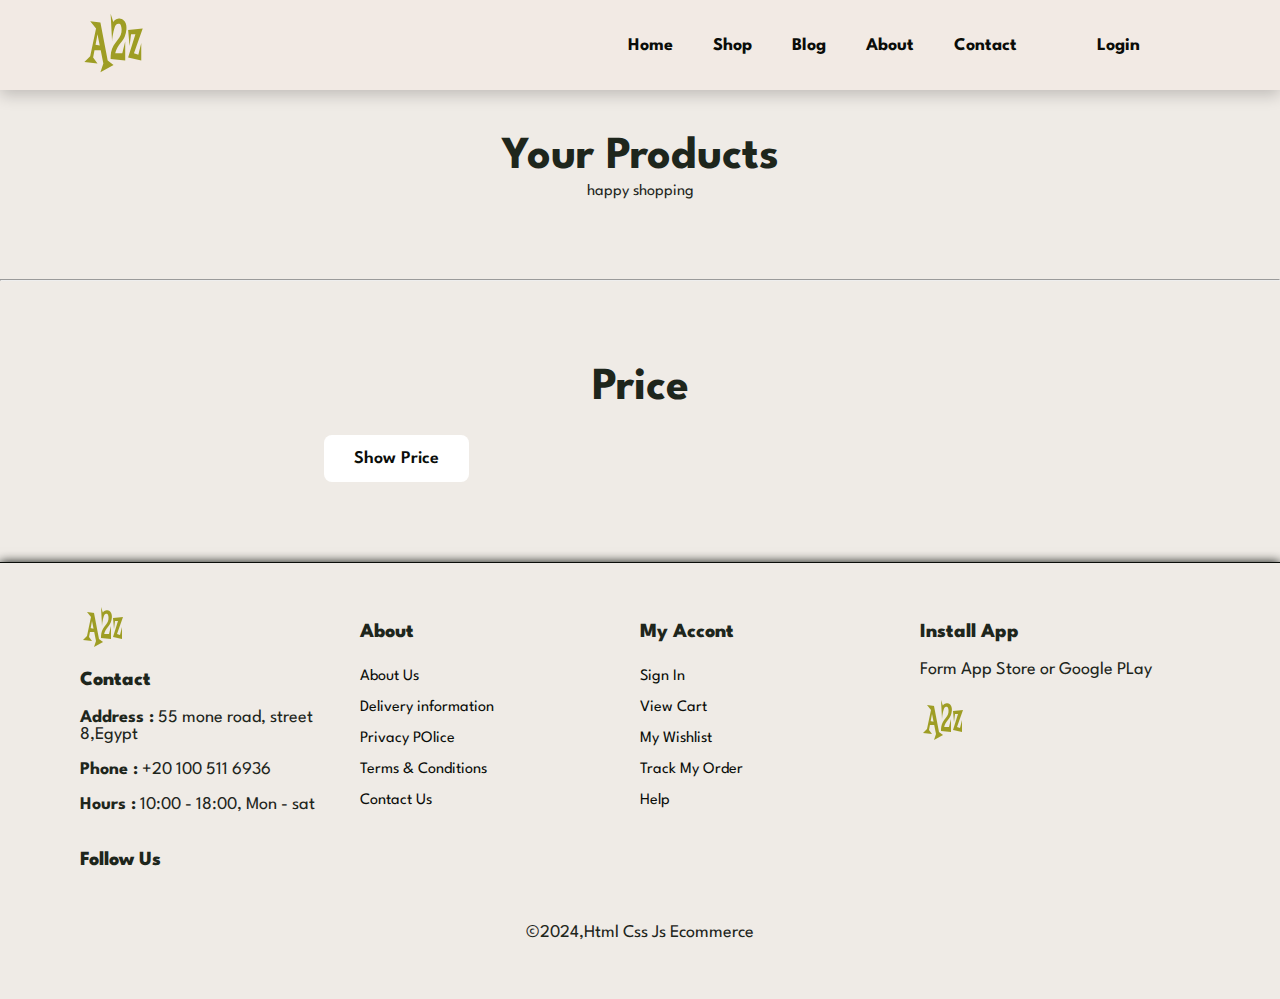
<file: cart.html>
<!DOCTYPE html>
<html lang="en">

<head>
  <meta charset="UTF-8" />
  <meta name="viewport" content="width=device-width, initial-scale=1.0" />
  <title>cart</title>
  <!-- icon -->
  <link rel="icon" href="./img/icoms/icons8-a2z-48.png">
  <!-- style -->
  <link rel="stylesheet" href="./css/style.css" />
  <link rel="stylesheet" href="./css/cart.css" />
  <!-- font -->
  <link rel="preconnect" href="https://fonts.googleapis.com" />
  <link rel="preconnect" href="https://fonts.gstatic.com" crossorigin />
  <link
    href="https://fonts.googleapis.com/css2?family=League+Spartan:wght@100;200;300;400;500;600;700;800;900&display=swap"
    rel="stylesheet" />
  <!-- fontawsome -->
  <link rel="stylesheet" href="https://cdnjs.cloudflare.com/ajax/libs/font-awesome/6.5.1/css/all.min.css"
    integrity="sha512-DTOQO9RWCH3ppGqcWaEA1BIZOC6xxalwEsw9c2QQeAIftl+Vegovlnee1c9QX4TctnWMn13TZye+giMm8e2LwA=="
    crossorigin="anonymous" referrerpolicy="no-referrer" />
  <!--  -->

</head>

<body>
  <section id="header">
    <!-- logo -->
    <a href="#">
      <svg xmlns="http://www.w3.org/2000/svg" x="0px" y="0px" width="70" height="70" viewBox="0 0 48 48">
        <polygon fill="#9e9d24" points="34,26 33,15 43,14 37,31 40,32 42,24 42,36 33,34 38,18 35,18"></polygon>
        <path fill="#9e9d24"
          d="M14,44l9-5l-4-3l-5-26L7,9l4,5L7,33l-4,4l9,1l-3-4l0.938-5H14.2l1.8,9L14,44z M10.663,25.133L12,18	l1.542,7.708L10.663,25.133z">
        </path>
        <path fill="#9e9d24"
          d="M25.596,27.2c0.682-1.177,1.571-2.286,2.511-3.485c0.932-1.19,1.941-2.527,2.589-4.161	c0.644-1.602,0.987-3.2,1.142-4.909c0.097-1.693,0.048-3.52-1.109-5.38c-0.306-0.453-0.703-0.906-1.225-1.276	c-0.524-0.362-1.172-0.617-1.815-0.7c-0.7-0.081-1.125-0.011-1.635,0.064c-0.501,0.1-1.016,0.262-1.497,0.526	c-0.725,0.377-1.325,0.986-1.712,1.658L21,4l1,19c0-1.94,0.471-4.581,0.955-6.792c0.041-0.169,0.081-0.339,0.123-0.508	c0.197-0.804,0.411-1.605,0.677-2.389c0.231-0.681,0.452-1.377,0.979-1.896c0.403-0.396,0.944-0.661,1.509-0.688	c0.412-0.019,0.832,0.095,1.173,0.328c0.359,0.245,0.539,0.649,0.668,1.054c0.253,0.798,0.416,1.623,0.448,2.46	c0.068,1.286-0.144,2.688-0.619,3.872c-0.881,2.352-3.237,4.424-4.87,7.288c-0.824,1.421-1.43,3.029-1.725,4.663	C21,32.027,21.011,33.555,21,35l10,1V23l-2,8h-4.815c0.004-0.022,0.005-0.044,0.009-0.066C24.432,29.612,24.913,28.373,25.596,27.2z">
        </path>
      </svg>
    </a>
    <!-- links -->
    <div>
      <ul id="navbar">
        <li><a  href="./index.html">Home</a></li>
        <li><a href="#">Shop</a></li>
        <li><a href="#">Blog</a></li>
        <li><a href="#">About</a></li>
        <li><a href="#">Contact</a></li>
        <li>
          <lord-icon id="Shopping_cart" src="https://cdn.lordicon.com/lwumwgrp.json" trigger="hover"
            colors="primary:#eee966,secondary:#f24c00,tertiary:#ffffff" style="width:40px;height:40px">
          </lord-icon>
          <span class="badge"></span>
          <div class="carts_products">
            <div></div>
            <button onclick="window.location='./cart.html'" class="btn">view all products</button>
          </div>
        </li>
        <li><a id="login" href="./login.html">Login</a>
          <a id="user_info" href="#"></a>
        </li>
        <li><a id="logout">Log Out</a>
        </li>
        <a href="#" id="close_bar"><i class="fas fa-times"></i></a>
      </ul>
    </div>
    <div id="mobile">
      <i class="fas fa-shopping-bag" onclick="window.location='./cart.html'"></i>
      <i id="bar" class="fas fa-outdent"></i>

    </div>
  </section>

  <section id="products" class="section-p1">
    <h2>Your Products</h2>
    <p>happy shopping </p>
    <div class="product_items product_items_1">
    </div>
  </section>

  <hr>
  <section id="Prices" class="section-m1 section-p1">
    <h2>Price</h2>
    <div>
      <button id="showPrice" class="btn">Show Price</button>
      <h3></h3>
    </div>
  </section>

  <footer class="section-p1">
    <div class="col">
      <img src="./img/icoms/icons8-a2z-48.png" alt="">
      <h4>Contact</h4>
      <p><strong>Address :</strong> 55 mone road, street 8,Egypt</p>
      <p><strong>Phone :</strong> +20 100 511 6936</p>
      <p><strong>Hours :</strong> 10:00 - 18:00, Mon - sat</p>
      <div class="follow">
        <h4>Follow Us</h4>
        <div class="follow-icons">
          <i class="fab fa-facebook-f"></i>
          <i class="fab fa-twitch"></i>
          <i class="fab fa-youtube "></i>
          <i class="fab fa-pinterest-p"></i>
          <i class="fab fa-instagram "></i>
        </div>
      </div>
    </div>
    <div class="col">
      <h4>About</h4>
      <a href="#">About Us</a>
      <a href="#">Delivery information</a>
      <a href="#">Privacy POlice</a>
      <a href="#">Terms & Conditions</a>
      <a href="#">Contact Us</a>
    </div>
    <div class="col">
      <h4>My Accont</h4>
      <a href="#">Sign In</a>
      <a href="#">View Cart</a>
      <a href="#">My Wishlist</a>
      <a href="#">Track My Order</a>
      <a href="#">Help</a>
    </div>
    <div class="col install">
      <h4>Install App</h4>
      <p>Form App Store or Google PLay</p>
      <div class="row">
        <img src="./img/icoms/icons8-a2z-48.png" alt="">
      </div>
    </div>
    <div class="copyright">
      <p>&copy;2024,Html Css Js Ecommerce</p>
    </div>
  </footer>
  <!-- js -->
  <!-- icon -->
  <script src="https://cdn.lordicon.com/lordicon.js"></script>
  <script src="./js/user.js"></script>
  <script src="./js/cart.js"></script>

</body>

</html>
</file>
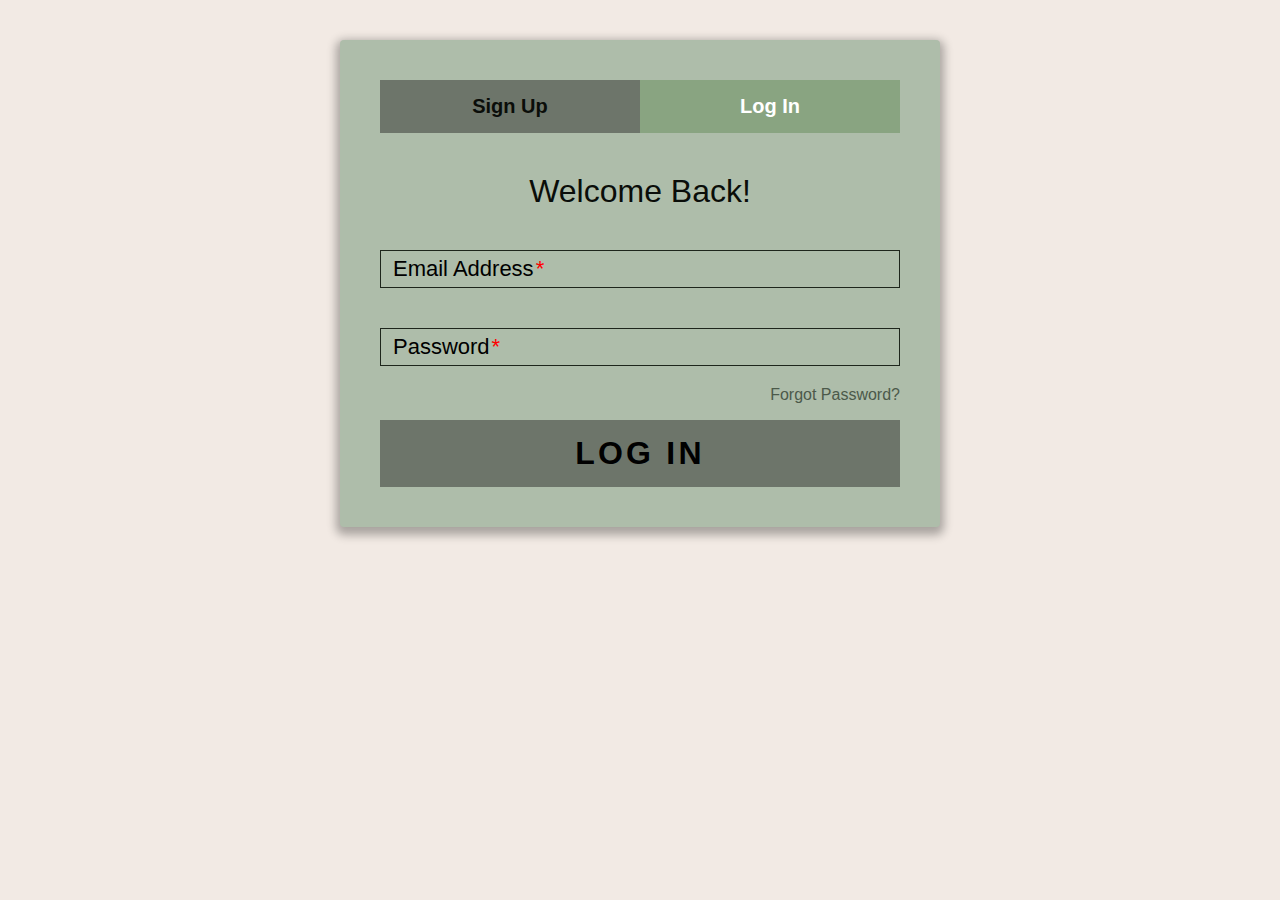
<file: login.html>
<!DOCTYPE html>
<html lang="en">

<head>
  <meta charset="UTF-8">
  <meta name="viewport" content="width=device-width, initial-scale=1.0">
  <title>login</title>
  <!-- icon -->
  <link rel="icon" href="./img/icoms/icons8-a2z-48.png">
  <link rel="stylesheet" href="./css/login&sign.css">
</head>

<body>
  <div class="form">

    <ul class="tab-group">
      <li class="tab "><a href="./sign.html">Sign Up</a></li>
      <li class="tab active"><a href="./login.html">Log In</a></li>
    </ul>

    <div id="login">
      <h1>Welcome Back!</h1>

      <form  method="post">

        <div class="field-wrap">
          <label>
            Email Address<span class="req">*</span>
          </label>
          <input id="email" type="email" required autocomplete="off" onclick="focus_l(this) " />
        </div>

        <div class="field-wrap">
          <label>
            Password<span class="req">*</span>
          </label>
          <input id="password" type="password" required autocomplete="off" onclick="focus_l(this)" />
        </div>

        <p class="forgot"><a href="#">Forgot Password?</a></p>

        <button id="login_btn" class="button button-block">Log In</button>

      </form>

    </div>
  </div>
  <script src="./js/login$sign.js"></script>
  <script src="./js/login.js"></script>

</body>

</html>
</file>
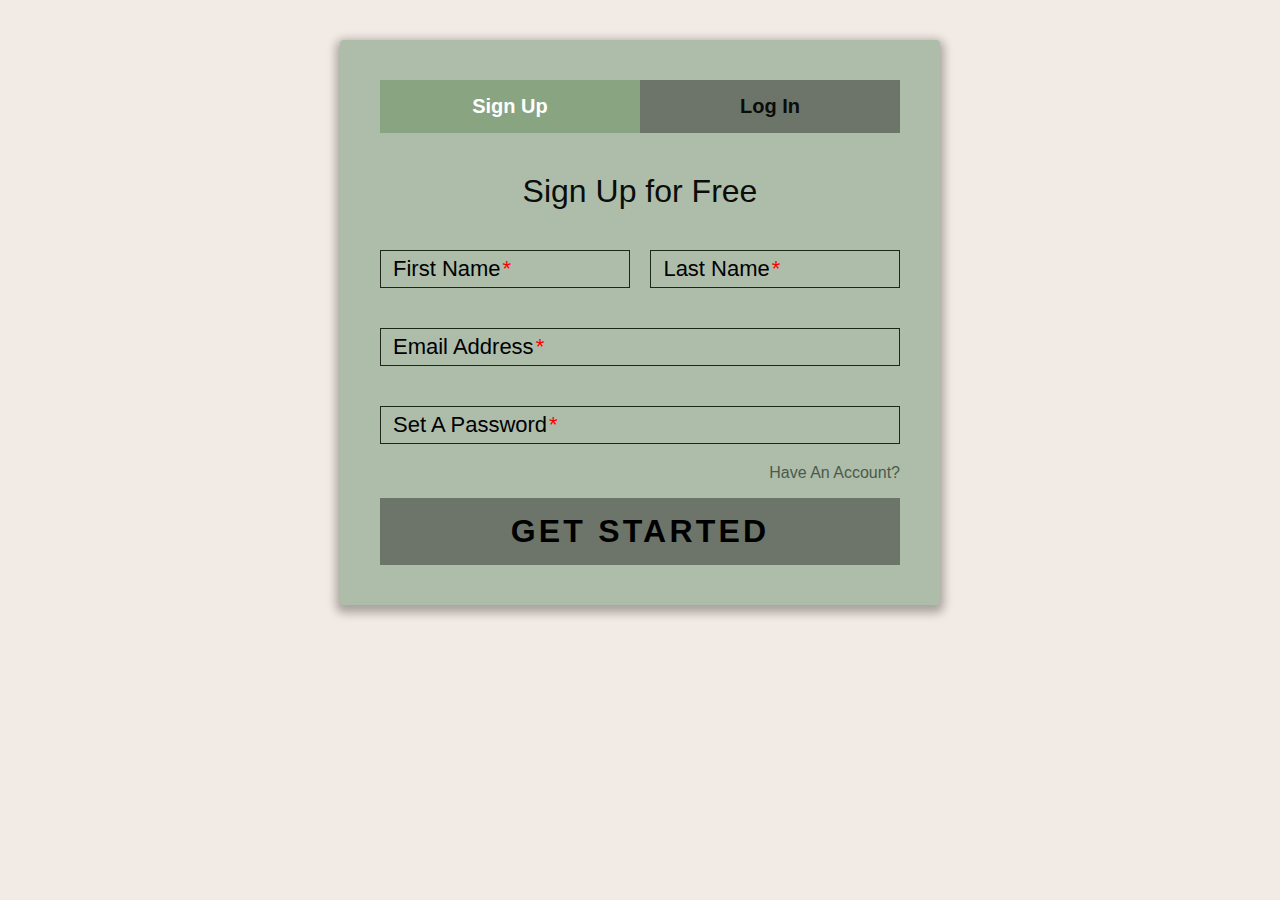
<file: sign.html>
<!DOCTYPE html>
<html lang="en">

<head>
  <meta charset="UTF-8">
  <meta name="viewport" content="width=device-width, initial-scale=1.0">
  <title>sign in</title>
  <!-- icon -->
  <link rel="icon" href="./img/icoms/icons8-a2z-48.png">
  <link rel="stylesheet" href="./css/login&sign.css">
</head>

<body>
  <div class="form">

    <ul class="tab-group">
      <li class="tab active"><a href="./sign.html">Sign Up</a></li>
      <li class="tab"><a href="./login.html">Log In</a></li>
    </ul>

    <div class="tab-content">
      <div id="signup">
        <h1>Sign Up for Free</h1>

        <!-- <form action="/" method="post"> -->

        <div class="top-row">
          <div class="field-wrap">
            <label>
              First Name<span class="req">*</span>
            </label>
            <input id="firstName" onfocus="focus_l(this)" type="text" required autocomplete="off" />
          </div>

          <div class="field-wrap">
            <label>
              Last Name<span class="req">*</span>
            </label>
            <input id="lastName" onfocus="focus_l(this)" type="text" required autocomplete="off" />
          </div>
        </div>

        <div class="field-wrap">
          <label>
            Email Address<span class="req">*</span>
          </label>
          <input id="email" type="email" required autocomplete="off" onclick="focus_l(this) " />

        </div>

        <div class="field-wrap">
          <label>
            Set A Password<span class="req">*</span>
          </label>
          <input type="password" id="password" onclick="focus_l(this)"  required autocomplete="off" />
        </div>
        <p class="forgot"><a href="./login.html">Have An Account?</a></p>

        <button id="get_started" type="submit" class="button button-block">Get Started</button>

        </form>

      </div>



    </div><!-- tab-content -->

  </div> <!-- /form -->
  <script src="./js/login$sign.js"></script>
  <script src="./js/sign.js"></script>
</body>

</html>
</file>
<file: css/style.css>
:root {
  --my-coler-1: #f2eae4;
  --my-coler-2: #aebdaa;
  --my-coler-3: #4c594a;
  --my-coler-4: #1e261c;
  --my-coler-5: #0a0d09;
}

* {
  margin: 0;
  padding: 0;
  box-sizing: border-box;
  font-family: "League Spartan", sans-serif;
}

h1 {
  font-size: 50px;
  line-height: 64px;
  color: var(--my-coler-4);
}

h2 {
  font-size: 46px;
  line-height: 54px;
  color: var(--my-coler-4);
}

h4 {
  font-size: 20px;
  color: var(--my-coler-4);
}

h6 {
  font-weight: 700;
  font-size: 12px;
}

p {
  font-size: 16px;
  color: var(--my-coler-4);
}

.section-p1 {
  padding: 40px 80px;
}

.section-m1 {
  margin: 40px 0;
}

.btn {
  font-size: 18px;
  font-weight: 600;
  padding: 15px 30px;
  color: var(--my-coler-5);
  background-color: white;
  border-radius: 8px;
  cursor: pointer;
  border: none;
  outline: none;
  transition: 0.2s ease;
}

body {
  width: 100%;
  background-color: #efebe6;
}

/* header-start */

#header {
  display: flex;
  justify-content: space-between;
  align-items: center;
  padding: 20px 80px;
  box-shadow: 0 5px 15px rgba(0, 0, 0, 0.2);
  background-color: var(--my-coler-1);
  height: 10vh;
  z-index: 999;
  width: 100%;
  position: fixed;
}

#navbar {
  display: flex;
  align-items: center;
  justify-content: center;
}

#navbar li {
  list-style-type: none;
  padding: 0 20px;
  position: relative;
}

#navbar li a {
  text-decoration: none;
  font-size: 18px;
  font-weight: 700;
  color: var(--my-coler-5);
  transition: all 0.03 ease;
}

#navbar li a#cart.active::after,
#navbar li a#cart:hover::after,
#navbar li a#cart::after {
  width: 0%;
  height: 0px;
  content: "";
}

#navbar li a:hover,
#navbar li a.active {
  color: var(--my-coler-2);
}

#navbar li a::after {
  width: 0%;
  height: 2px;
  content: "";
  transition: 0.4s;
}

#navbar li a.active::after,
#navbar li a:hover::after {
  content: "";
  width: 30%;
  height: 2px;
  background-color: var(--my-coler-2);
  position: absolute;
  bottom: -4px;
  left: 20px;
}

#logout {
  cursor: pointer;
}

#mobile {
  display: none;
  align-items: center;
}

/* hero padge */
#hero {
  width: 100%;
  height: 100vh;
  padding: 0 80px;
  display: flex;
  justify-content: center;
  align-items: flex-start;
  flex-direction: column;
  background-size: cover;
  position: relative;
  overflow: hidden;
}

#hero img {
  position: absolute;
  height: 110vh;
  right: 0%;
  bottom: 0%;
}

#hero h4 {
  padding-bottom: 15px;
}

#hero button {
  background-color: var(--my-coler-2);
  color: var(--my-coler-1);
  border: 0;
  border-radius: 20px;
  padding: 10px 30px;
  margin-top: 15px;
  font-size: 30px;
  font-weight: 700;
  cursor: pointer;
  transition: 0.2s ease;

  &:hover {
    color: var(--my-coler-5);
  }
}

#feature {
  display: flex;
  flex-wrap: wrap;
  align-items: center;
  justify-content: space-between;
  background-color: #aebdaa;
}

#feature .feature-box {
  width: 180;
  text-align: center;
  padding: 25px 15px;
  box-shadow: 20px 20px 34px rgba(0, 0, 0, 0.1);
  border: 1px solid;
  border-radius: 4px;
  margin: 15px;
  background-color: #97ab91;
  transition: 0.2s ease;
  overflow: hidden;

  &:hover {
    box-shadow: 10px 10px 50px rgba(0, 0, 0, 0.3);
  }
}

#feature .feature-box h6 {
  padding: 15px 0px;
  text-align: center;
  font-size: 18px;
  border-radius: 20px;
  background-color: var(--my-coler-1);
  color: var(--my-coler-5);
  transition: 0.2s ease;

  &:hover {
    background-color: var(--my-coler-4);
    color: var(--my-coler-1);
  }
}

#feature .feature-box img {
  padding-bottom: 20px;
}

/*  */
#logout {
  display: none;
}

/*  */
/* products */
#products {
  text-align: center;
}

.product_items {
  display: flex;
  justify-content: space-between;
  padding: 20px;
  flex-wrap: wrap;
}

#products .product_item {
  width: 23%;
  min-width: 250px;
  padding: 10px 12px;
  border: 1px solid var(--my-coler-3);
  border-radius: 25px;
  cursor: pointer;
  box-shadow: 20px 20px 30px rgba(0, 0, 0, 0.1);
  margin: 15px 0;
  transition: 0.2s ease;
  position: relative;

  &:hover {
    box-shadow: 20px 20px 30px rgba(0, 0, 0, 0.2);
  }

  img {
    width: 100%;
    border-radius: 20px;
  }

  .product_des {
    text-align: start;
    padding: 10px 0;
  }

  .product_des span {
    color: var(--my-coler-4);
    font-size: 18px;
  }

  .product_des h5 {
    padding-top: 7px;
    color: var(--my-coler-5);
    font-size: 24px;
  }

  .product_des i {
    font-size: 12px;
    color: rgb(243, 181, 25);
    margin: 7px 0;

    &:hover {
      color: #0a0d09;
    }
  }

  .product_des h4 {
    padding: 7px;
    font-size: 25px;
    font-weight: 700;
    color: var(--my-coler-5);
  }
}

.product_item .cart {
  width: 40px;
  height: 40px;
  font-size: 25px;
  color: var(--my-coler-2);
  position: absolute;
  bottom: 10px;
  right: 10px;
  transition: 0.3s ease;

  &:hover {
    scale: calc(1.5);
  }
}

/* banner */
#banner {
  background-image: url(../img/png/sm-banner-1.jpg);
  background-size: cover;
  width: 100%;
  height: 30vh;
  display: flex;
  flex-direction: column;
  justify-content: center;
  align-items: center;
  text-align: center;
  background-size: cover;
  background-position: center;

  h4 {
    color: white;
    font-size: 16px;
  }

  h2 {
    color: white;
    font-size: 30px;
    padding: 10px 0;
    font-weight: 700;

    span {
      color: red;
    }
  }

  button.btn {
    font-size: 18px;
    color: var(--my-coler-5);
    font-weight: 700;

    &:hover {
      color: var(--my-coler-1);
      background-color: var(--my-coler-5);
    }
  }
}

/* sm-bammer */
#sm-banner {
  display: flex;
  justify-content: space-between;
  flex-wrap: wrap;
}

#sm-banner .banner-box {
  width: 48%;
  height: 50vh;
  background-image: url(../img/png/sm-banner-4.png);
  background-position: center;
  background-size: cover;
  position: relative;

  button {
    display: none;
    position: absolute;
    background-image: none;
    background-color: var(--my-coler-2);
    color: var(--my-coler-5);
    top: 50%;
    left: 50%;
    transform: translate(-50%, -50%);
    font-weight: 900;
    font-size: 24px;
    transition: 0.3s;
    z-index: 5;
    cursor: pointer;

    &:hover {
      box-shadow: 0 0 10px var(--my-coler-2);
    }
  }

  &:hover button {
    display: block;
  }

  &::after {
    content: "";
    width: 100%;
    height: 100%;
    position: absolute;
    opacity: 0;
    background-color: var(--my-coler-5);
    transition: 0.3s;
  }

  &:hover::after {
    opacity: 0.3;
  }
}

#sm-banner :first-child {
  background-image: url(../img/png/sm-banner-3.png);
}

/* newslatter */

#newslatter {
  display: flex;
  height: 30vh;
  justify-content: space-between;
  flex-wrap: wrap;
  align-items: center;
  background-image: url(../img/png/banner-img-news.jpg);
  background-position: center;
  background-size: cover;

  h4 {
    font-size: 22px;
    font-weight: 700;
    color: var(--my-coler-1);
    margin-bottom: 10px;
  }

  p {
    font-size: 16px;
    font-weight: 600;
    color: var(--my-coler-2);
  }

  span {
    color: red;
  }

  .newslatter-form {
    display: flex;
    width: 40%;
  }

  input {
    height: 3.125rem;
    padding: 0 1.25rem;
    font-size: 14px;
    width: 100%;
    border: 1px solid transparent;
    border-radius: 4px 0 0 4px;
    outline: none;
  }

  button {
    background-color: var(--my-coler-5);
    color: var(--my-coler-1);
    white-space: nowrap;
    border-radius: 0 4px 4px 0;
  }
}

/* footer */
footer {
  display: flex;
  flex-wrap: wrap;
  justify-content: space-between;
  border-top: 1px solid var(--my-coler-5);
  box-shadow: 0 0 10px var(--my-coler-5);

  h4 {
    padding: 20px 0;
    font-weight: 800;
  }

  p {
    padding-bottom: 10px;
    font-size: 18px;
    margin: 0 0 8px 0;
  }

  a {
    text-decoration: none;
    margin: 8px 0;
    color: var(--my-coler-5);
    transition: 0.3s;

    &:hover {
      color: red;
      scale: calc(1.5);
    }
  }

  .col {
    display: flex;
    flex-direction: column;
    align-items: flex-start;
    margin-bottom: 20px;
    width: 25%;
  }

  i {
    color: var(--my-coler-5);
    margin: 0 5px;
    cursor: pointer;
    transition: 0.3s;

    &:hover {
      color: red;
      scale: calc(1.5);
    }
  }

  .copyright {
    width: 100%;
    text-align: center;
  }
}

#close_bar {
  display: none;
}

/* responsive */
@media (max-width: 1024px) {
  .section-p1 {
    padding: 30px 10px;
  }

  /* hero */
  #hero {
    height: 70vh;

    img {
      height: 65vh;
      right: -180px;
    }
  }

  /* featshers */
  #feature {
    justify-content: center;

    .feature-box {
      width: 250px;
      height: 300px;
      margin: 15px 15px;

      h6 {
        margin-top: 50px;
      }
    }
  }

  /*  */
  #banner {
    height: 20vh;
  }

  /*  */
  #newslatter {
    justify-content: space-around;
    height: 20vh;
  }

}

/*  */
@media (max-width: 799px) {
  .section-p1 {
    padding: 40px 40px;
  }

  /* navbar */
  #navbar {
    display: flex;
    z-index: 100;
    flex-direction: column;
    align-items: flex-start;
    justify-content: flex-start;
    position: fixed;
    top: 0;
    right: -300px;
    height: 100vh;
    width: 300px;
    background-color: #e3e6f3;
    box-shadow: 0 40px 60px rgba(0, 0, 0, 0.2);
    padding: 80px 0 0 10px;
    transition: .3s;

    li {
      margin-bottom: 25px;
    }

    #Shopping_cart {
      display: none;
    }

    #close_bar {
      display: initial;
    }
  }

  #navbar.active-bar {
    right: 0px !important;
  }

  #mobile {
    display: flex;
    align-items: center;

    i {
      color: var(--my-coler-5);
      font-size: 24px;
      padding-left: 20px;
    }
  }

  #close_bar {
    position: absolute;
    top: 30px;
    left: 30px;
    color: var(--my-coler-5);
    font-size: 28px;
  }

  /* hero */
  #hero {
    width: 100%;
    height: 70vh;
    padding: 0 80px;

    img {
      height: 70vh;
      right: -105px;
    }
  }

  /* featshers */
  #feature {
    justify-content: center;

    .feature-box {
      width: 180px;
      margin: 15px 15px;
    }
  }

  /* porducts */
  .product_items {
    justify-content: center;
  }

  #products .product_item {
    margin: 15px;
  }

  /* bunner */
  #banner {
    height: 20vh;
  }

  /*sm-banner */
  #sm-banner .banner-box {
    width: 100%;
    margin: 10px 0;
  }

  /* #newslatter */
  #newslatter {
    .newslatter-form {
      width: 70%;
    }
  }
}

@media(max-width:477px) {
  .section-p1 {
    padding: 20px;
  }

  /* header */
  #header {
    padding: 10px 30px;
  }

  /* hero */
  #hero {
    padding: 0 20px;
    height: 70vh;

    h2 {
      font-size: 32px;
    }

    h1 {
      font-size: 38px;
    }

    img {
      right: -45%;
    }
  }

  /* featsher */
  #feature {
    justify-content: space-between;

    .feature-box {
      width: 155px;
      margin: 0 0 15px 0;
    }
  }

  /* pooducts */
  #products .product_item {
    width: 100%;
  }

  #newslatter {
    padding: 40px 20px;
  }

  #newslatter .newslatter-form {
    width: 100%;
  }

  /* footer */
  footer {

    /* flex-wrap: wrap; */
    .col {
      width: 50%;
      padding: 20px 15px;
    }
  }
}

/* span-badge */
#navbar .badge {
  padding: 5px;
  background-color: var(--my-coler-3);
  color: var(--my-coler-1);
  border-radius: 50%;
  text-align: center;
  position: absolute;
  top: -8px;
  right: 5px;
  display: none;
}

/* cart products */
.carts_products {
  position: absolute;
  width: 210px;
  transform: translate(-80px, 0);
  top: 60px;
  padding: 10px;
  background-color: var(--my-coler-2);

  display: none;

  button {
    &:hover {
      background-color: var(--my-coler-4);
      color: var(--my-coler-1);
    }
  }
}

/* cart-chosiin-item */
.cart-chosiin-item {
  display: flex;
}

/*  */
.p-cart {
  font-size: 22px;
  color: var(--my-coler-5);
  font-weight: 800;
}

.div-cart {
  width: 100%;
  background-color: white;
  border-radius: 45px;
  padding: 5px;
  margin: 4px;
  display: flex;
  justify-content: space-between;
  align-items: center;
}

.img-cart {
  width: 30px;
  border-radius: 40px;
}

.carts_products {
  overflow-y: auto;
  max-height: 50vh;
}
</file>
<file: css/cart.css>
#header {
    position: sticky;
}

/* products */
#Prices {
    text-align: center;

    div {
        display: flex;
        flex-wrap: wrap;
        justify-content: space-around;
        margin-top: 20px;
    }

    button:hover {
        background-color: var(--my-coler-4);
        color: var(--my-coler-1);
    }

    h3 {
        font-size: 30px;
        color: red;
    }
}

/* 
 */

.product_items {
    display: flex;
    justify-content: center;
    flex-wrap: wrap;
}

#products .product_item {
    /* margin: 0 20px; */
}
</file>
<file: css/login&sign.css>
:root {
  --my-coler-1: rgb(242, 234, 228);
  --my-coler-2: rgb(174, 189, 170);
  --my-coler-3: rgb(76, 89, 74);
  --my-coler-4: rgb(30, 38, 28);
  --my-coler-5: rgb(10, 13, 9);
}

*,
*:before,
*:after {
  box-sizing: border-box;
}

html {
  overflow-y: scroll;
}
body {
  background: var(--my-coler-1);
  font-family: "Titillium Web", sans-serif;
}

a {
  text-decoration: none;
  color: var(--my-coler-3);
  transition: 0.5s ease;
  &:hover {
    color: red;
  }
}

.form {
  background: var(--my-coler-2);
  padding: 40px;
  max-width: 600px;
  margin: 40px auto;
  border-radius: 4px;
  box-shadow: 0 4px 10px 4px rgba(0, 0, 0, 0.3);
}

.tab-group {
  list-style: none;
  padding: 0;
  margin: 0 0 40px 0;
  &:after {
    content: "";
    display: table;
    clear: both;
  }
  li a {
    color: var(--my-coler-5);
    font-weight: 700;
    display: block;
    text-decoration: none;
    padding: 15px;
    background-color: rgba(13, 10, 9, 0.4);
    font-size: 20px;
    float: left;
    width: 50%;
    text-align: center;
    cursor: pointer;
    transition: 0.5s ease;
    &:hover {
      background: rgba(54, 106, 37, 0.3);
      color: white;
    }
  }
  .active a {
    background: rgba(54, 106, 37, 0.3);
    color: white;
  }
}

h1 {
  text-align: center;
  color: var(--my-coler-5);
  font-weight: 300;
  margin: 0 0 40px;
}

label {
  position: absolute;
  transform: translateY(6px);
  left: 13px;
  color: rgba(white, 0.5);
  transition: all 0.25s ease;
  /* -webkit-backface-visibility: hidden; */
  pointer-events: none;
  font-size: 22px;
  .req {
    margin: 2px;
    color: red;
  }
}

/*label  js */
label.active {
  transform: translateY(50px);
  left: 2px;
  font-size: 14px;
  .req {
    opacity: 0;
  }
}

/* /js */
input,
textarea {
  font-size: 22px;
  display: block;
  width: 100%;
  height: 100%;
  padding: 5px 10px;
  background: none;
  background-image: none;
  border: 1px solid var(--my-coler-4);
  color: white;
  border-radius: 0;
  transition: border-color 0.25s ease, box-shadow 0.25s ease;

  &:focus {
    outline: 0;
    border-color: white;
  }
}
/* 
textarea {
  border:2px solid red;
  resize: vertical;
} */

.field-wrap {
  position: relative;
  margin-bottom: 40px;
}

.top-row {
  &:after {
    content: "";
    display: table;
    clear: both;
  }

  > div {
    float: left;
    width: 48%;
    margin-right: 4%;
    &:last-child {
      margin: 0;
    }
  }
}

.button {
  border: 0;
  outline: none;
  border-radius: 0;
  padding: 15px 0;
  font-size: 2rem;
  font-weight: 800;
  text-transform: uppercase;
  letter-spacing: 0.1em;
  background-color: rgba(13, 10, 9, 0.4);
  transition: all.5s ease;
  /* -webkit-appearance: none; */
  &:hover,
  &:focus {
    background: rgba(54, 106, 37, 0.3);
    color: white;
  }
}

.button-block {
  display: block;
  width: 100%;
}

.forgot {
  margin-top:-20px;
  text-align:right;
}
</file>
